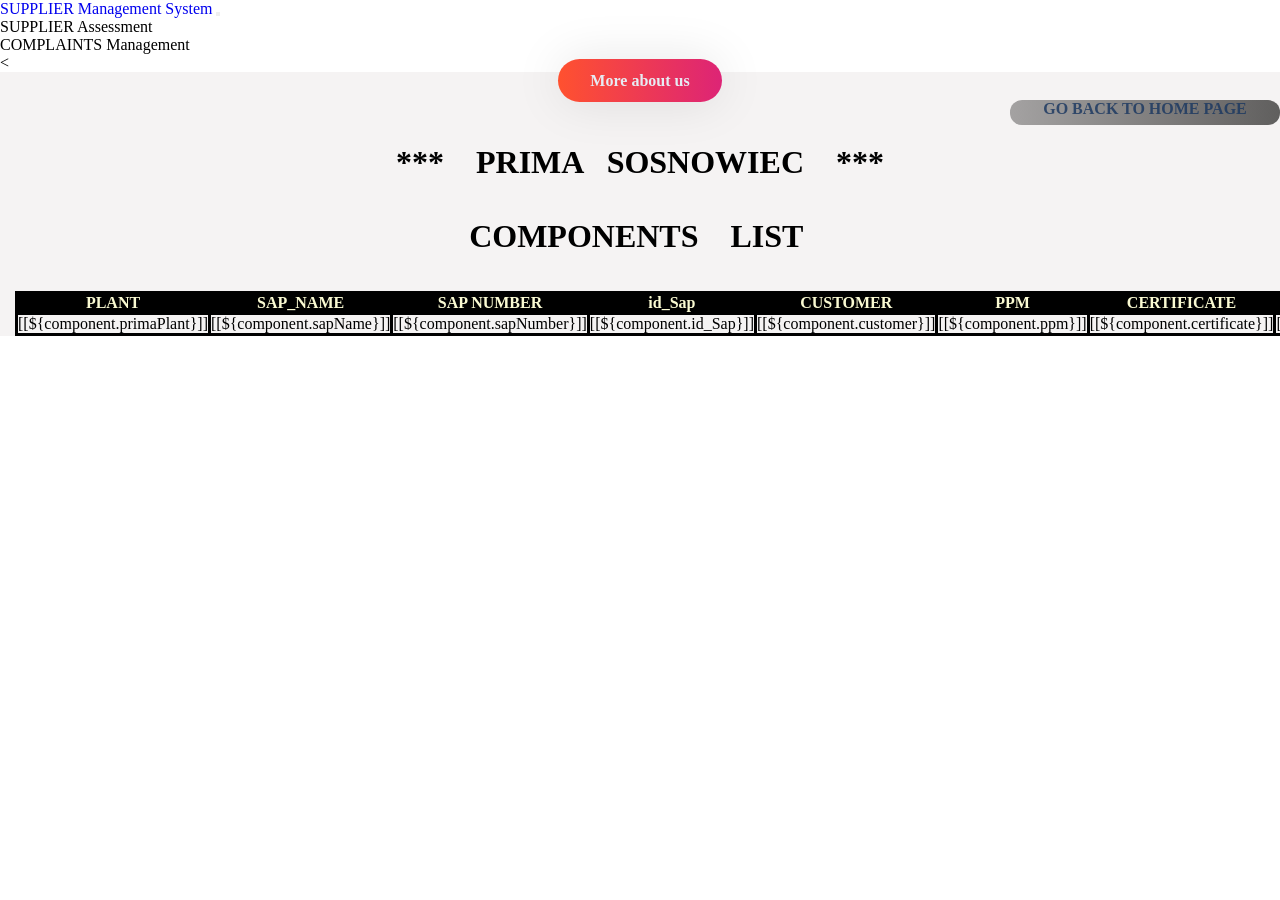
<file: src/main/resources/templates/components.html>
<!DOCTYPE html>
<html>
<head>
    <meta charset ="ISO-8859-1" >
    <title>LIST Components</title>
    <link rel="stylesheet" type="text/css" th:href="@{/webjars/bootstrap/css/bootstrap.min.css}">
</head>

<body>
<link rel="stylesheet" href="../static/style.css" th:href="@{style.css}">
<!--=======================***********************====================================-->
<!--=========NAG?�WEK NAG?�WEK  ==================================================-->
<nav class="navbar navbar-expand-md bg-dark navbar-dark">
    <!-- Brand -->
    <a class="navbar-brand" href="#">SUPPLIER  Management System</a>

    <!-- Toggler/collapsibe Button -->
    <button class="navbar-toggler" type="button" data-toggle="collapse" data-target="#collapsibleNavbar">
        <span class="navbar-toggler-icon"></span>
    </button>

    <!-- Navbar links -->
    <div class="collapse navbar-collapse" id="collapsibleNavbar">
        <ul class="navbar-nav">
            <li class="nav-item">
                <a class="nav-link" th:href="@{/assessment}">SUPPLIER Assessment</a>
            </li>
            <li class="nav-item">
                <a class="nav-link" th:href="@{/complaints_mgm}">COMPLAINTS Management</a>
            </li>
        </ul>
    </div>

</nav>
<
<!--===================================================================================-->

<div class="container text-center">
    <div ><p><a class="link1 text-center text-uppercase text-white " th:href = "@{/}" type="button" >Go Back to Home Page</a></p>
    </div>
    <div>
    <a th:href = "@{/}"  class="btn btn-primary bg-gradient btn-shadow text-white"> More about us </a></div>
    <div>
        <br><br></br>
               <h1> <p>*** &nbsp&nbsp PRIMA &nbsp SOSNOWIEC &nbsp&nbsp  *** </p> <br>
            <p> &nbsp&nbspCOMPONENTS  &nbsp&nbsp LIST  &nbsp&nbsp </p>
        </h1><br></br>
    </div>

    <div>
        <table class="table_component"  >
            <thead class="thead-dark">
            <tr>
<!--                <th>ID </th>-->
                <th> PLANT </th>
                <th class=" col-sm-80">SAP_NAME</th>
                <th class=" col-sm-80">SAP NUMBER</th>
                <th>id_Sap  </th>
                <th>CUSTOMER</th>
                <th>PPM  </th>
                <th>CERTIFICATE</th>
                <th> APPROVAL</th>
                <th> AUDIT RESULT</th>
                <th> PSCR </th>
                <th> LOCATION </th>
                <th> DELAYS </th>
                <th> INTERFERENCE </th>
                <th> COLLABORATION </th>
                <th> AVERAGE SCORE </th>


            </tr>
            </thead>
            <tbody class="table_component" >
            <th:block th:each="component : ${listComponents}">
                <tr>
<!--                    <td>[[${component.id}]]</td>-->
                    <td th:class="just-avg-audit">[[${component.primaPlant}]]</td>
                    <td th:class="just-avg-audit">[[${component.sapName}]]</td>
                    <td th:class="just-avg-audit">[[${component.sapNumber}]]</td>
                    <td th:class="just-avg-audit">[[${component.id_Sap}]]</td>
                    <td th:class="just-avg-audit">[[${component.customer}]]</td>
                    <td th:class="${component.ppm ==100} ? 'above-avg-comp' : (${component.ppm == 0} ? 'just-avg-comp' : 'below-avg-comp')">[[${component.ppm}]]</td>
                    <td th:class="${component.certificate == 100} ? 'above-avg-comp' : (${component.certificate == 80} ? 'just-avg-comp' : 'below-avg-comp')">[[${component.certificate}]]</td>
                    <td th:class="${component.approval == 100} ? 'above-avg-comp' : (${component.approval == 110} ? 'just-avg-comp' : 'below-avg-comp')">[[${component.approval}]]</td>
                    <td th:class="${component.auditResult == 'N/A'} ? 'just-avg-audit' : (${component.auditResult == '100'} ? 'above-avg-audit' : 'below-avg-audit')">[[${component.auditResult}]]</td>
                    <td th:class="${component.pscr == 'N/A'} ? 'just-avg-audit' : (${component.pscr == '100'} ? 'above-avg-audit' : 'below-avg-audit')">[[${component.pscr}]]</td>
                    <td th:class="${component.location == '100'} ? 'above-avg-comp' : (${component.location == '80'} ? 'just-avg-comp' : 'below-avg-comp')">[[${component.location}]]</td>
                    <td th:class="${component.deliveryDeley == '100'} ? 'above-avg-comp' : (${component.deliveryDeley == '0'} ? 'just-avg-comp' : 'below-avg-comp')">[[${component.deliveryDeley}]]</td>
                    <td th:class="${component.interference == '100'} ? 'above-avg-comp' : (${component.interference == '0'} ? 'just-avg-comp' : 'below-avg-comp')">[[${component.interference}]]</td>
                    <td th:class="${component.collaboration == '100'} ? 'above-avg-comp' : (${component.collaboration == '0'} ? 'just-avg-comp' : 'below-avg-comp')">[[${component.collaboration}]]</td>
                    <td th:class="${component.averageScore gt 89} ? 'above-avg-comp' : (${component.averageScore gt 79} ? 'just-avg-comp' : 'below-avg-comp')">[[${component.averageScore}]]</td>



                </tr>

            </th:block>
            </tbody>
        </table>
    </div>

</div>
</body>
</html>
</file>
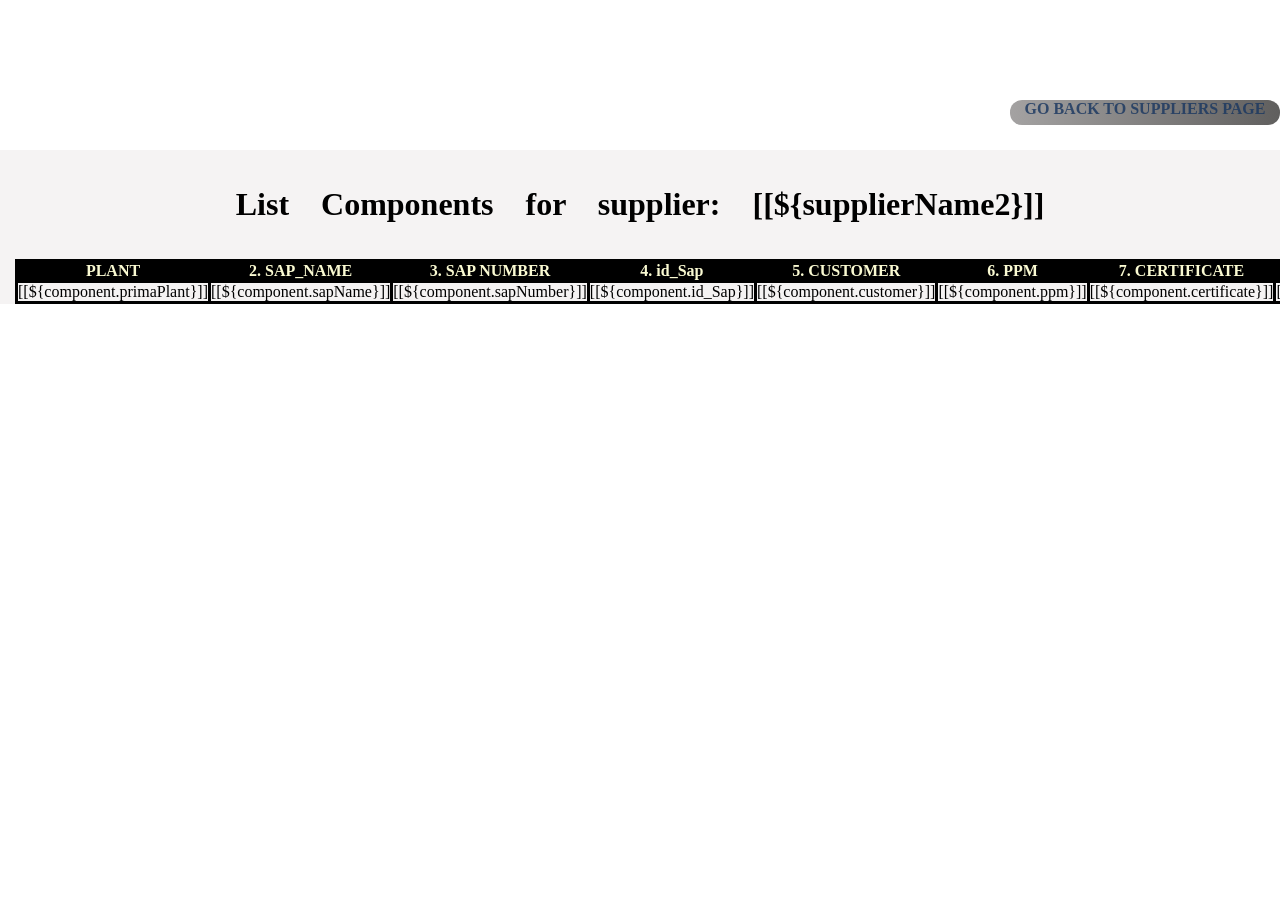
<file: src/main/resources/templates/components_by_Id_Sap.html>
<!DOCTYPE html>

<head>
    <meta charset ="UTF-8" >
    <title>LIST Components</title>
  <!--  <link rel="stylesheet" type="text/css" th:href="@{/webjars/bootstrap/css/bootstrap.min.css}">-->
</head>

<body>
<!-- TERAZ JEST POPRAWNA JEZELI CHODZI O TABELE DLA COMPONENTÓW DLA DOSTAWCY -->
<link rel="stylesheet" href="../static/style.css" th:href="@{style.css}">
<!--=======================***********************====================================-->
<!--=========NAG?ÓWEK NAG?ÓWEK  ==================================================-->
<!-- @@@@@@@@@@@   HEADER SECTION   @@@@@@@@@@@ -->
<header th:replace="fragments :: header">
   
</header>

<!-- @@@@@@@@@@@  -/- HEADER SECTION   @@@@@@@@@@@ -->
<!--===================================================================================-->
<div class="container text-center">
    <div><p><a class="link1 text-center text-uppercase text-white " href="/suppliers" type="button">Go Back to Suppliers Page</a></p>
    </div>
<!--    ten zapis jest ok jedynie zmienna [[${supplierName2}]] jest NOK w sensie ?e nie o te zminna potrzbuje z Controllera-->
    <div style="margin-top: 150px;"><br><br>
        <h1> List &nbsp&nbsp  Components &nbsp&nbsp   for &nbsp&nbsp supplier: &nbsp&nbsp   [[${supplierName2}]]</h1>
        <br><br>
    </div>
<!--    <div  th:="${supplierName2}"><h1> Components List ofr supplier : </h1></div>-->
    <div>
        <table class="table_component" >
            <thead class="thead-dark">
            <tr>
<!--                <th>1. ID </th>-->
                <th> PLANT </th>
                <th>2. SAP_NAME</th>
                <th >3. SAP NUMBER</th>
                <th>4. id_Sap  </th>
                <th>5. CUSTOMER</th>
                <th>6. PPM  </th>
                <th>7. CERTIFICATE</th>
                <th>8.  APPROVAL</th>
                <th>9.  AUDIT RESULT</th>
                <th>10.  PSCR </th>
                <th>11. LOCATION </th>
                <th>12.  DELAYS </th>
                <th>13.  INTERFERENCE </th>
                <th>14. COLLABORATION </th>
                <th>15. AVERAGE SCORE </th>

            </tr>
            </thead>
            <tbody  class="table_component" >
            <th:block th:each="component : ${lista2}">
                <tr>
                    <td th:class="just-avg-audit">[[${component.primaPlant}]]</td>
                    <td th:class="just-avg-audit">[[${component.sapName}]]</td>
                    <td th:class="just-avg-audit">[[${component.sapNumber}]]</td>
                    <td th:class="just-avg-audit">[[${component.id_Sap}]]</td>
                    <td th:class="just-avg-audit">[[${component.customer}]]</td>
                    <td th:class="${component.ppm ==100} ? 'above-avg-comp' : (${component.ppm == 0} ? 'just-avg-comp' : 'below-avg-comp')">[[${component.ppm}]]</td>
                    <td th:class="${component.certificate == 100} ? 'above-avg-comp' : (${component.certificate == 80} ? 'just-avg-comp' : 'below-avg-comp')">[[${component.certificate}]]</td>
                    <td th:class="${component.approval == 100} ? 'above-avg-comp' : (${component.approval == 110} ? 'just-avg-comp' : 'below-avg-comp')">[[${component.approval}]]</td>
                    <td th:class="${component.auditResult == 'N/A'} ? 'just-avg-audit' : (${component.auditResult == '100'} ? 'above-avg-audit' : 'below-avg-audit')">[[${component.auditResult}]]</td>
                    <td th:class="${component.pscr == 'N/A'} ? 'just-avg-audit' : (${component.pscr == '100'} ? 'above-avg-audit' : 'below-avg-audit')">[[${component.pscr}]]</td>
                    <td th:class="${component.location == '100'} ? 'above-avg-comp' : (${component.location == '80'} ? 'just-avg-comp' : 'below-avg-comp')">[[${component.location}]]</td>
                    <td th:class="${component.deliveryDeley == '100'} ? 'above-avg-comp' : (${component.deliveryDeley == '0'} ? 'just-avg-comp' : 'below-avg-comp')">[[${component.deliveryDeley}]]</td>
                    <td th:class="${component.interference == '100'} ? 'above-avg-comp' : (${component.interference == '0'} ? 'just-avg-comp' : 'below-avg-comp')">[[${component.interference}]]</td>
                    <td th:class="${component.collaboration == '100'} ? 'above-avg-comp' : (${component.collaboration == '0'} ? 'just-avg-comp' : 'below-avg-comp')">[[${component.collaboration}]]</td>
                    <td th:class="${component.averageScore gt 89} ? 'above-avg-comp' : (${component.averageScore gt 79} ? 'just-avg-comp' : 'below-avg-comp')">[[${component.averageScore}]]</td>


                </tr>

            </th:block>
            </tbody>
        </table>
    </div>

</div>
</body>
</html>
</file>
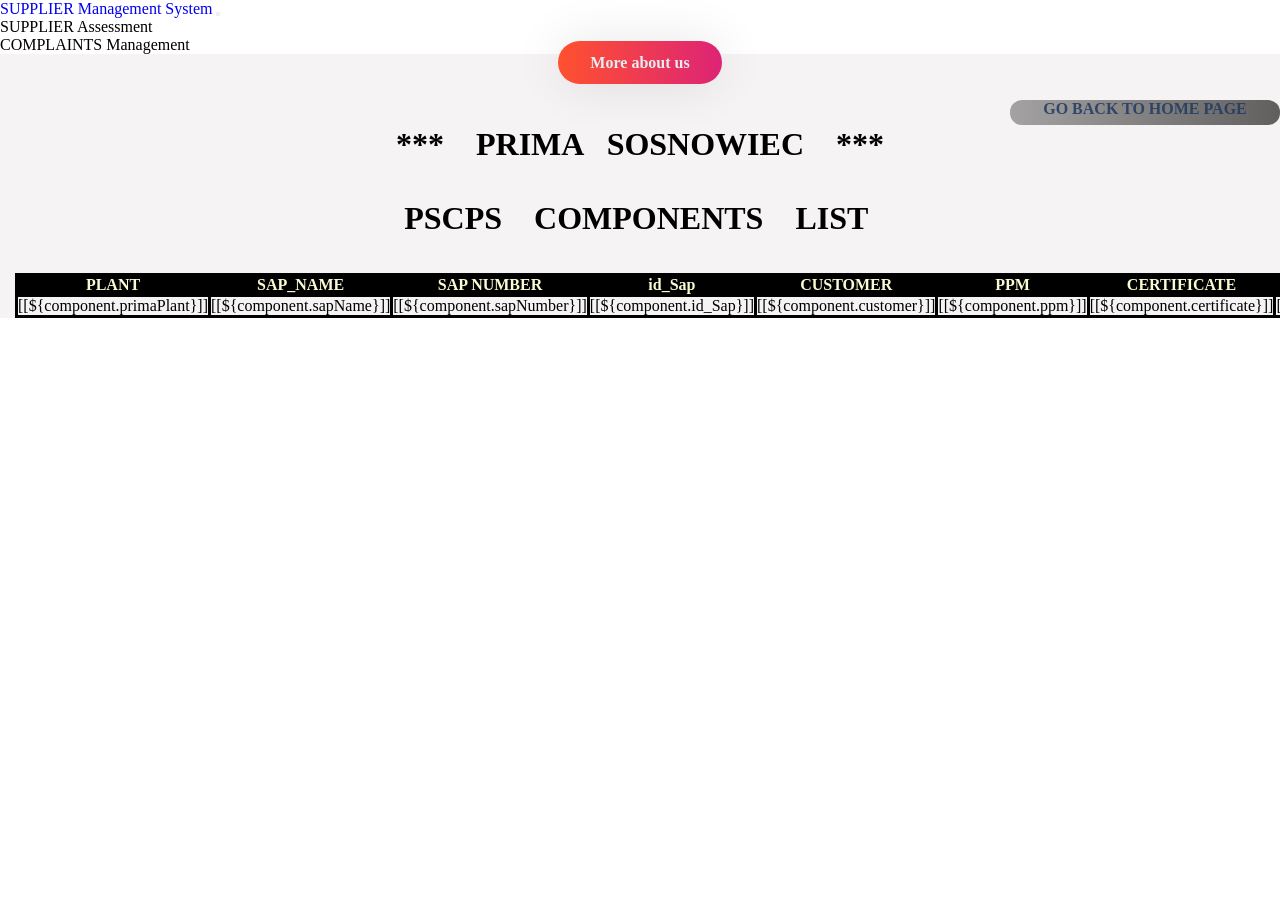
<file: src/main/resources/templates/components_PSCPS.html>
<!DOCTYPE html>
<html>
<head>
    <meta charset ="ISO-8859-1" >
    <title>LIST Components</title>
    <link rel="stylesheet" type="text/css" th:href="@{/webjars/bootstrap/css/bootstrap.min.css}">
</head>

<body>
<link rel="stylesheet" href="../static/style.css" th:href="@{style.css}">
<!--=======================***********************====================================-->
<!--=========NAG?�WEK NAG?�WEK  ==================================================-->
<nav class="navbar navbar-expand-md bg-dark navbar-dark">
    <!-- Brand -->
    <a class="navbar-brand" href="#">SUPPLIER  Management System</a>

    <!-- Toggler/collapsibe Button -->
    <button class="navbar-toggler" type="button" data-toggle="collapse" data-target="#collapsibleNavbar">
        <span class="navbar-toggler-icon"></span>
    </button>

    <!-- Navbar links -->
    <div class="collapse navbar-collapse" id="collapsibleNavbar">
        <ul class="navbar-nav">
            <li class="nav-item">
                <a class="nav-link" th:href="@{/assessment}">SUPPLIER Assessment</a>
            </li>
            <li class="nav-item">
                <a class="nav-link" th:href="@{/complaints_mgm}">COMPLAINTS Management</a>
            </li>
        </ul>
    </div>

</nav>

<!--===================================================================================-->

<div class="container text-center">
    <div ><p><a class="link1 text-center text-uppercase text-white " th:href = "@{/}" type="button" >Go Back to Home Page</a></p>
    </div>
    <div>
    <a th:href = "@{/}"  class="btn btn-primary bg-gradient btn-shadow text-white"> More about us </a></div>
    <div>
        <br><br></br>
               <h1> <p>*** &nbsp&nbsp PRIMA &nbsp SOSNOWIEC &nbsp&nbsp  *** </p> <br>
            <p> &nbsp&nbspPSCPS &nbsp&nbsp COMPONENTS  &nbsp&nbsp LIST  &nbsp&nbsp </p>
        </h1><br></br>
    </div>

    <div>
        <table class="table_component"  >
            <thead class="thead-dark">
            <tr>
<!--                <th>ID </th>-->
                <th> PLANT </th>
                <th class=" col-sm-80">SAP_NAME</th>
                <th class=" col-sm-80">SAP NUMBER</th>
                <th>id_Sap  </th>
                <th>CUSTOMER</th>
                <th>PPM  </th>
                <th>CERTIFICATE</th>
                <th> APPROVAL</th>
                <th> AUDIT RESULT</th>
                <th> PSCR </th>
                <th> LOCATION </th>
                <th> DELAYS </th>
                <th> INTERFERENCE </th>
                <th> COLLABORATION </th>
                <th> AVERAGE SCORE </th>


            </tr>
            </thead>
            <tbody class="table_component" >
            <th:block th:each="component : ${listComponents}">
                <tr>
<!--                    <td>[[${component.id}]]</td>-->
                    <td th:class="just-avg-audit">[[${component.primaPlant}]]</td>
                    <td th:class="just-avg-audit">[[${component.sapName}]]</td>
                    <td th:class="just-avg-audit">[[${component.sapNumber}]]</td>
                    <td th:class="just-avg-audit">[[${component.id_Sap}]]</td>
                    <td th:class="just-avg-audit">[[${component.customer}]]</td>
                    <td th:class="${component.ppm ==100} ? 'above-avg-comp' : (${component.ppm == 0} ? 'just-avg-comp' : 'below-avg-comp')">[[${component.ppm}]]</td>
                    <td th:class="${component.certificate == 100} ? 'above-avg-comp' : (${component.certificate == 80} ? 'just-avg-comp' : 'below-avg-comp')">[[${component.certificate}]]</td>
                    <td th:class="${component.approval == 100} ? 'above-avg-comp' : (${component.approval == 110} ? 'just-avg-comp' : 'below-avg-comp')">[[${component.approval}]]</td>
                    <td th:class="${component.auditResult == 'N/A'} ? 'just-avg-audit' : (${component.auditResult == '100'} ? 'above-avg-audit' : 'below-avg-audit')">[[${component.auditResult}]]</td>
                    <td th:class="${component.pscr == 'N/A'} ? 'just-avg-audit' : (${component.pscr == '100'} ? 'above-avg-audit' : 'below-avg-audit')">[[${component.pscr}]]</td>
                    <td th:class="${component.location == '100'} ? 'above-avg-comp' : (${component.location == '80'} ? 'just-avg-comp' : 'below-avg-comp')">[[${component.location}]]</td>
                    <td th:class="${component.deliveryDeley == '100'} ? 'above-avg-comp' : (${component.deliveryDeley == '0'} ? 'just-avg-comp' : 'below-avg-comp')">[[${component.deliveryDeley}]]</td>
                    <td th:class="${component.interference == '100'} ? 'above-avg-comp' : (${component.interference == '0'} ? 'just-avg-comp' : 'below-avg-comp')">[[${component.interference}]]</td>
                    <td th:class="${component.collaboration == '100'} ? 'above-avg-comp' : (${component.collaboration == '0'} ? 'just-avg-comp' : 'below-avg-comp')">[[${component.collaboration}]]</td>
                    <td th:class="${component.averageScore gt 89} ? 'above-avg-comp' : (${component.averageScore gt 79} ? 'just-avg-comp' : 'below-avg-comp')">[[${component.averageScore}]]</td>



                </tr>

            </th:block>
            </tbody>
        </table>
    </div>

</div>
</body>
</html>
</file>
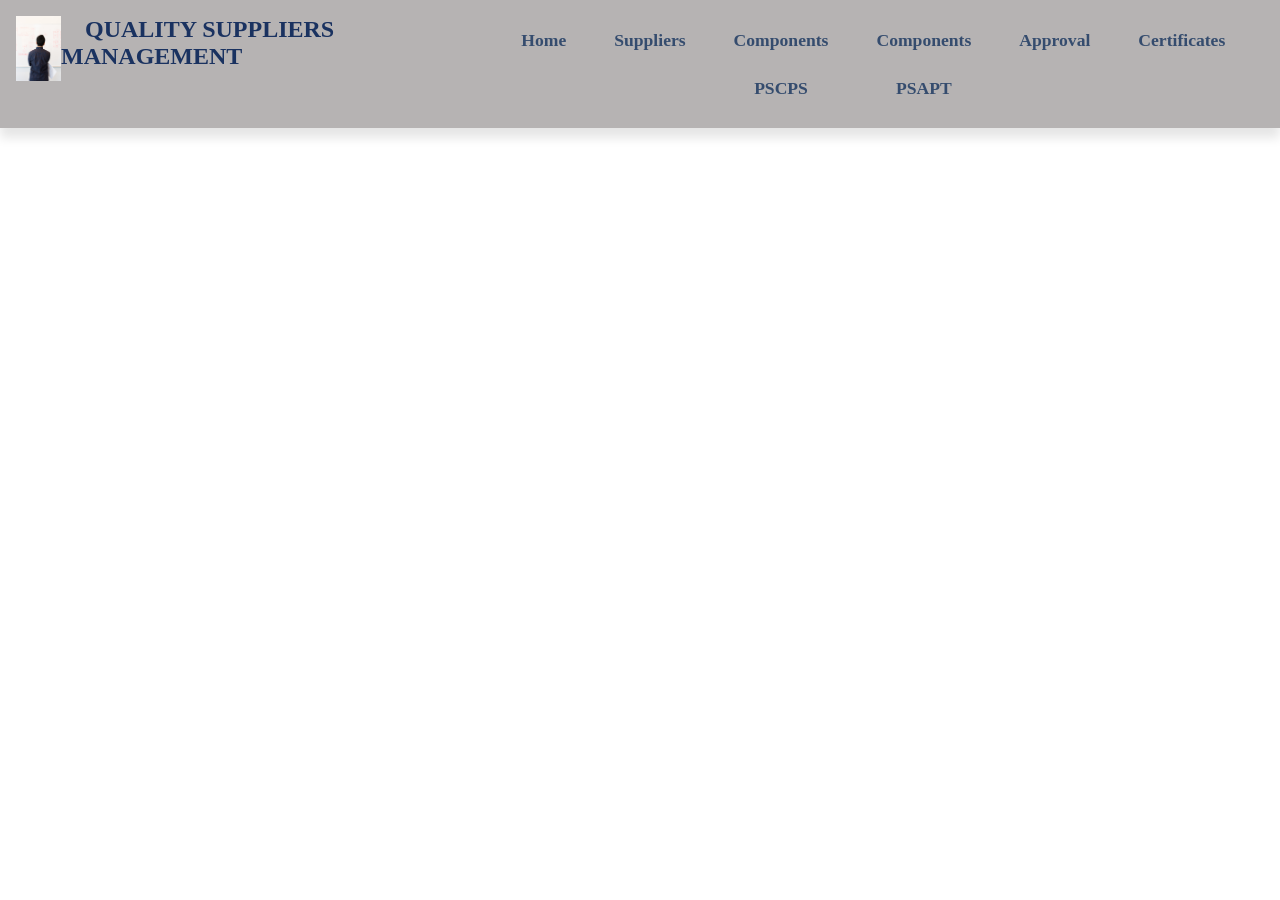
<file: src/main/resources/templates/fragments.html>
<!DOCTYPE html>
<html lang="pl" xmlns:th="http://www.thymeleaf.org" >
<!--<head th:fragment="head">-->
<!--    <meta charset="UTF-8">-->
<!--    <title>Witaj w Skleppiku</title>-->
<!--    <link rel="stylesheet" href="https://cdnjs.cloudflare.com/ajax/libs/font-awesome/5.15.4/css/all.min.css"-->
<!--          integrity="sha512-1ycn6IcaQQ40/MKBW2W4Rhis/DbILU74C1vSrLJxCq57o941Ym01SwNsOMqvEBFlcgUa6xLiPY/NS5R+E6ztJQ=="-->
<!--          crossorigin="anonymous" referrerpolicy="no-referrer" />-->
<!--    <link rel="stylesheet" href="../static/main.css" th:href="@{main.css}">-->
<!--</head>-->
<head th:fragment="head">
    <meta charset="UTF-8">
    <title th:text="${title}">Witaj w Skleppiku</title>
    <link rel="stylesheet" href="https://cdnjs.cloudflare.com/ajax/libs/font-awesome/5.15.4/css/all.min.css"
          integrity="sha512-1ycn6IcaQQ40/MKBW2W4Rhis/DbILU74C1vSrLJxCq57o941Ym01SwNsOMqvEBFlcgUa6xLiPY/NS5R+E6ztJQ=="
          crossorigin="anonymous" referrerpolicy="no-referrer" />
    <!-- <link rel="stylesheet" href="../static/main.css" th:href="@{main.css}"> -->
    <link rel="stylesheet" href="../static/style.css" th:href="@{style.css}">
</head>
<body>
<!-- <header th:fragment="header">
    <img src="../static/sklepik.jpg" th:src="@{/sklepik.jpg}" alt="Logo sklepu">
    <p>Bezpieczne i pewne zakupy.</p>
</header> -->
<header th:fragment="header">

    <nav id="nav" class="flex font-poppins fixed-top">
        <img src="../static/img3.png" th:src="@{/img3.png}" alt="Logo PRIMA" width="45" height="65">
        <div class="nav-brand">
                    <a href="/" class="text-dark text-md font-bold" >&nbsp &nbsp  QUALITY SUPPLIERS MANAGEMENT</a>
        </div>
        <div id="toggle-btn" class="toggle-btn">
            <button class="btn">
                <i class="bi bi-filter-right"> </i>
                <!-- <i class="bi bi-apple"></i> -->
            </button>
        </div>
        <!-- id="nav_collapse" -->
        <div id="nav_collapse"  class="collapse flex-grow">
            <ul class="flex">
                <li>
                    <a href="/" class="link"> Home </a>
                </li>
                <li>
                    <a th:href="@{/suppliers}" class="link"> Suppliers </a>
                </li>
                <li>
                    <a th:href="@{/components_PSCPS}" class="link"> Components PSCPS </a>
                </li>
                <li>
                    <a th:href="@{/components_PSAPT}" class="link"> Components PSAPT</a>
                </li>
                <li>
                    <a href="" class="link"> Approval </a>
                </li>
                <li>
                    <a href="" class="link"> Certificates </a>
                </li>
            </ul>

        </div>
    
    <!--    <div class="flex-initial">-->
    <!--        <ul class="flex">-->
    <!--            <button class="btn btn-primary btn-shadow bg-gradient text-white text-uppercase" >start a project</button>-->
    <!--        </ul>-->
    <!--    </div>-->
    </nav>
</header>   
<footer th:fragment="footer">
    <p class="footer">Skleppik - all rights reserved</p>
</footer>
</body>
</html>
</file>
